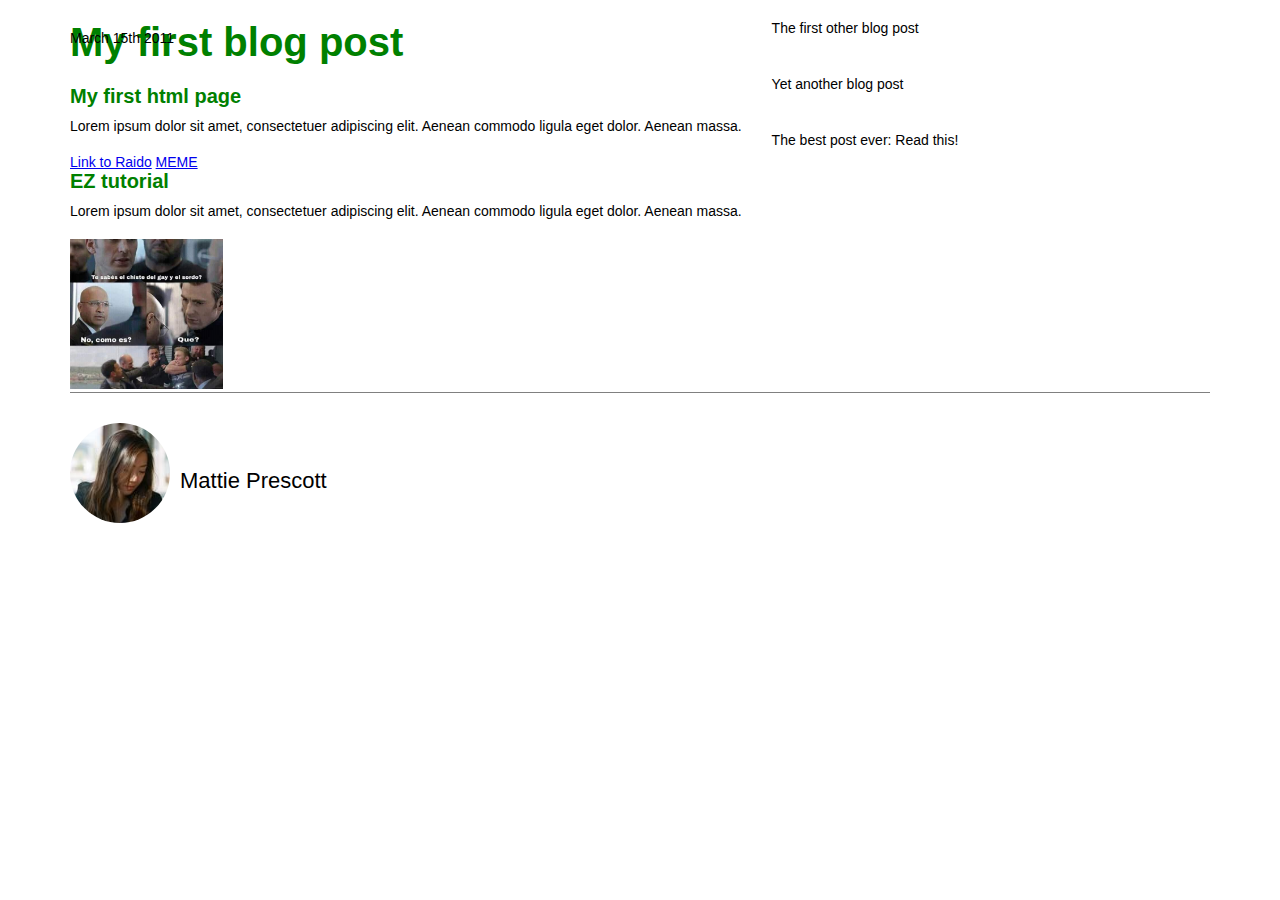
<file: Blog Post/Untitled-1.html>
<!DOCTYPE  html>
<html>

     <head>
         <title>My first blog</title>
         <link rel="stylesheet" type="text/css" href="style.css">

     </head>

         <body>
             <div class="container">
                 <div class="blog-post">
                     <h1>My first blog post</h1>
                     <p class="date"> March 15th 2011</p>
                     <h2>My first html page</h2>
                     <p class="main-text">
             Lorem ipsum dolor sit amet, consectetuer adipiscing elit. Aenean commodo ligula eget dolor. Aenean massa.
                     </p>
            
        
                     <a href="https://agenciaraido.com" target="_blank">Link to Raido</a>
                     <a href="lala.jpg" target="_blank">MEME</a>
        
                     <h2>EZ tutorial</h2>
            
                     <p class="main-text">
             Lorem ipsum dolor sit amet, consectetuer adipiscing elit. Aenean commodo ligula eget dolor. Aenean massa.
                     </p>
                     <img src="lala.jpg">
             </div>
        
             <div class="other-posts">
                 <div class="other"> 
                    The first other blog post
                </div>
                  
                 <div class="other"> 
                    Yet another blog post
                 </div>
                 
                 <div class="other"> 
                    The best post ever: Read this!
                </div>

             </div>
            
             <div class="clearfix"></div>

             <div class="author-box">
                     <img src="12.jpg" alt="Author Photo"><b></b>   
                     <p class="author-text">Mattie Prescott</p><b></b>
             </div>
        
        </div>

    
    </body>


</html>
</file>
<file: Blog Post/style.css>
* {
    margin: 0px;
    padding: 0px;
    box-sizing: border-box;

}

.clearfix::after {
    content: "";
    display: table;
    clear: both;
}

body {
    font-family:'Franklin Gothic Medium', 'Arial Narrow', Arial, sans-serif;
    font-size: 14px;
}

h1, h2 {
    color: green;
}

h1 {
    font-size: 40px;
    margin-bottom: 20px;
}


h2 {
    font-size: 20px;
    margin-bottom: 10px;
}


.main-text {
    text-align:justify;
    margin-bottom: 20px;    
}

.author-text {
    font-size: 22px;
    float: left;
    margin-top: 45px;
    margin-left: 10px;
}

.container {
    width: 1140px;
    margin-left: auto; 
    margin-right: auto;
    margin-top: 20px;
    margin: 20px auto 0 auto; 
}

.blog-post {
    float: left;
    padding-right: 30px;
    position: relative;
}

.other-posts {
    width: 25%;
    float: left;
}

.author-box {
    padding-top: 30px;
    border-top: 1px solid grey;
}

.other {
    margin-bottom: 40px;

}

.author-box img {
    height: 100px;
    width: 100px;
    border-radius: 50%;
    float: left;
}

.blog-post img {
    height: 150px;
    width: auto;

}

.date {
    position: absolute;
    top: 10px;
    right: 30px rgb(128, 128, 128);
}
</file>
